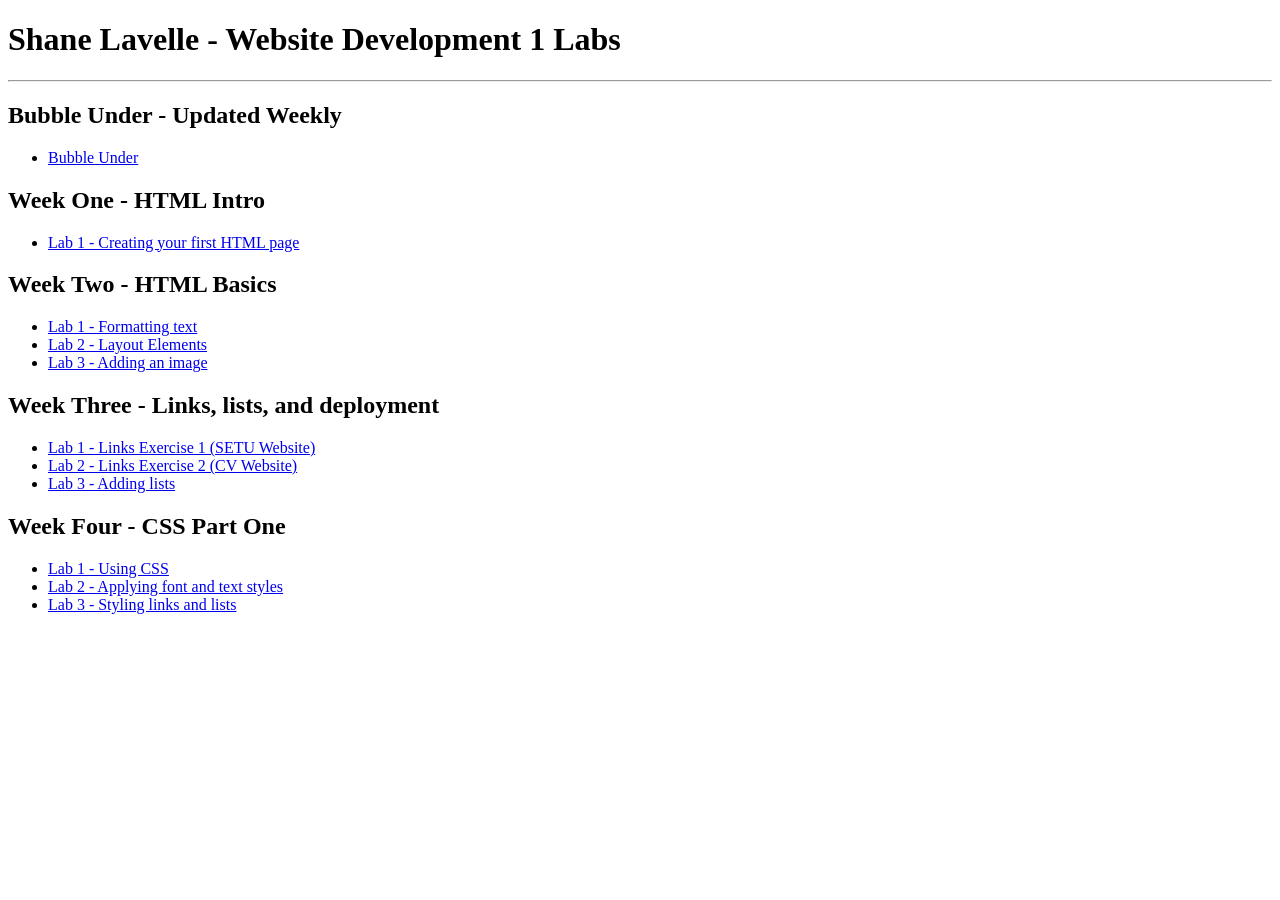
<file: index.html>
<!DOCTYPE html>
<html lang="en">

<head>
    <meta charset="UTF-8">
    <title>Shane Lavelle - Website Development 1 Labs</title>
</head>

<body>
    <h1>Shane Lavelle - Website Development 1 Labs</h1>

    <hr>

    <h2> Bubble Under - Updated Weekly</h2>
    <ul>
        <li>
            <a href="BubbleUnder/index.html">Bubble Under</a>
        </li>
    </ul>
    <h2> Week One - HTML Intro</h2>
    <ul>
        <li>
            <a href="week01/lab01/index.html">Lab 1 - Creating your first HTML page</a>
        </li>
    </ul>
    <h2> Week Two - HTML Basics</h2>
    <ul>
        <li>
            <a href="week02/lab01/index.html">Lab 1 - Formatting text</a>
        </li>
        <li>
            <a href="week02/lab02/index.html">Lab 2 - Layout Elements</a>
        </li>
        <li>
            <a href="week02/lab03/index.html">Lab 3 - Adding an image</a>
        </li>
    </ul>
    <h2> Week Three - Links, lists, and deployment</h2>
    <ul>
        <li>
            <a href="week03/lab01/index.html">Lab 1 - Links Exercise 1 (SETU Website)</a>
        </li>
        <li>
            <a href="week03/lab02/index.html">Lab 2 - Links Exercise 2 (CV Website)</a>
        </li>
        <li>
            <a href="week03/lab03/index.html">Lab 3 - Adding lists</a>
        </li>
    </ul>
      <h2> Week Four - CSS Part One</h2>
    <ul>
        <li>
            <a href="week04/lab01/index.html" target= "_blank">Lab 1 - Using CSS</a>
        </li>
        <li>
            <a href="week04/lab02/index.html" target= "_blank">Lab 2 - Applying font and text styles</a>
        </li>
        <li>
            <a href="week04/lab03/index.html" target= "_blank">Lab 3 - Styling links and lists</a>
        </li>
    </ul>
</body>

</html>
</file>
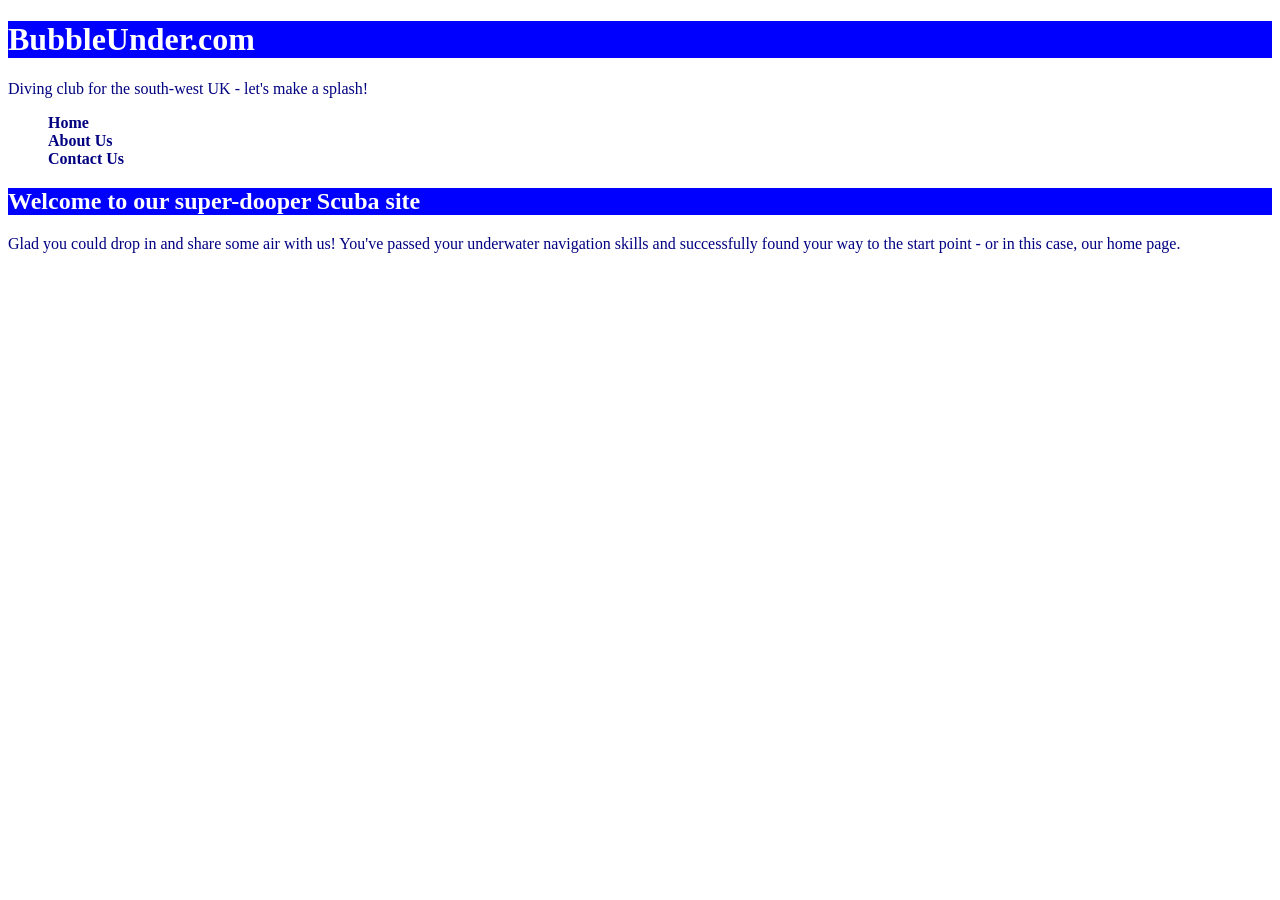
<file: BubbleUnder/index.html>
<!DOCTYPE html>
<html lang="en">
<head>
  <meta charset="UTF-8">
  <title>Bubble Under - The diving club for the south-west UK</title>
  <link rel="stylesheet" href = "css/style.css">
</head>

<body>

<header>
     <h1>BubbleUnder.com</h1>
     <p>Diving club for the south-west UK - let's make a splash!</p>
</header>

<nav>
  <ul>
    <li> <a href="index.html">Home</a> </li>
    <li> <a href="about.html">About Us</a> </li>
    <li> <a href="contact.html">Contact Us</a> </li>
  </ul>
</nav>


<main>
     <h2>Welcome to our super-dooper Scuba site</h2>
     <p>Glad you could drop in and share some air with us! You've passed your underwater navigation skills and successfully found your way to the start point - or in this case, our home page.</p>
</main>



</body>
</html>
</file>
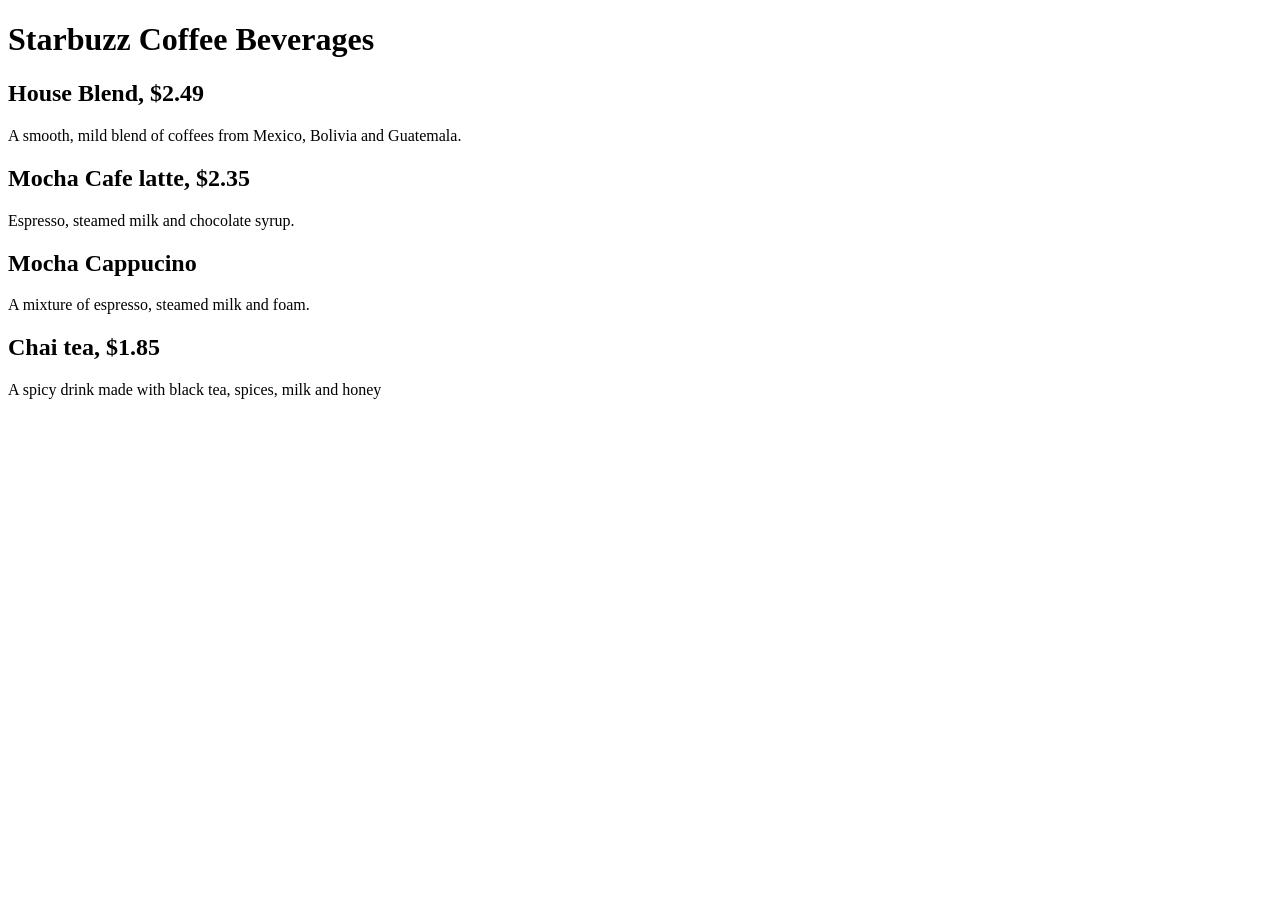
<file: week01/lab01/Index.html>
<!DOCTYPE html>
<html lang="en">
<head>
    <meta charset="UTF-8">
    <meta name="viewport" content="width=device-width, initial-scale=1.0">
    <title>Starbuzz Coffee</title>
</head>
<body>
    <h1>Starbuzz Coffee Beverages</h1>
    <h2>House Blend, $2.49</h2>
    <p>A smooth, mild blend of coffees from Mexico,
        Bolivia and Guatemala.</p>

    <h2>Mocha Cafe latte, $2.35</h2>
    <p> Espresso, steamed milk and chocolate syrup.</p>

    <h2>Mocha Cappucino</h2>
    <p>A mixture of espresso, steamed milk and foam.</p>

    <h2>Chai tea, $1.85</h2>       
    <p>A spicy drink made with black tea, spices,
        milk and honey</p>     
</body>
</html>
</file>
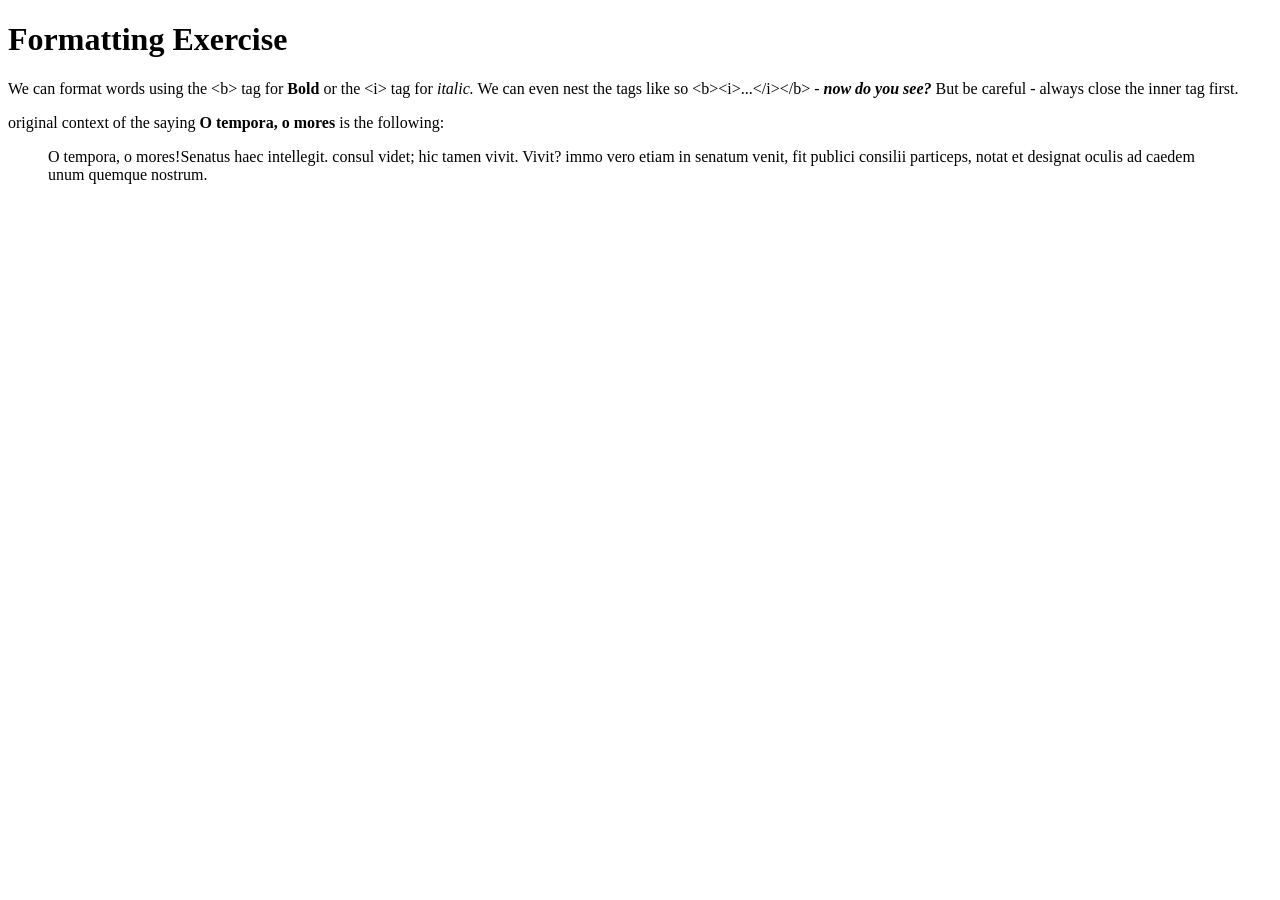
<file: week02/lab01/index.html>
<!DOCTYPE html>
<html lang="en">
  <head>
    <meta charset="UTF-8">
    <title>Exercise One - Formatting Text</title>
  </head>
  <body>
  
    <h1>Formatting Exercise</h1>

    <p>We can format words using the &lt;b&gt; tag for <b>Bold</b> or the &lt;i&gt; tag for <i>italic.</i> We can even nest the tags like so &lt;b&gt;&lt;i&gt;...&lt;/i&gt;&lt;/b&gt; - <b><i>now do you see?</i></b> But be careful - always close the inner tag first.</p>

    <p>original context of the saying <b>O tempora, o mores</b> is the following:</p>

   <blockquote> O tempora, o mores!Senatus haec intellegit. consul videt; hic tamen vivit. Vivit? immo vero etiam in senatum venit, fit publici consilii particeps, notat et designat oculis ad caedem unum quemque nostrum.</blockquote>
    
  </body>
</html>
</file>
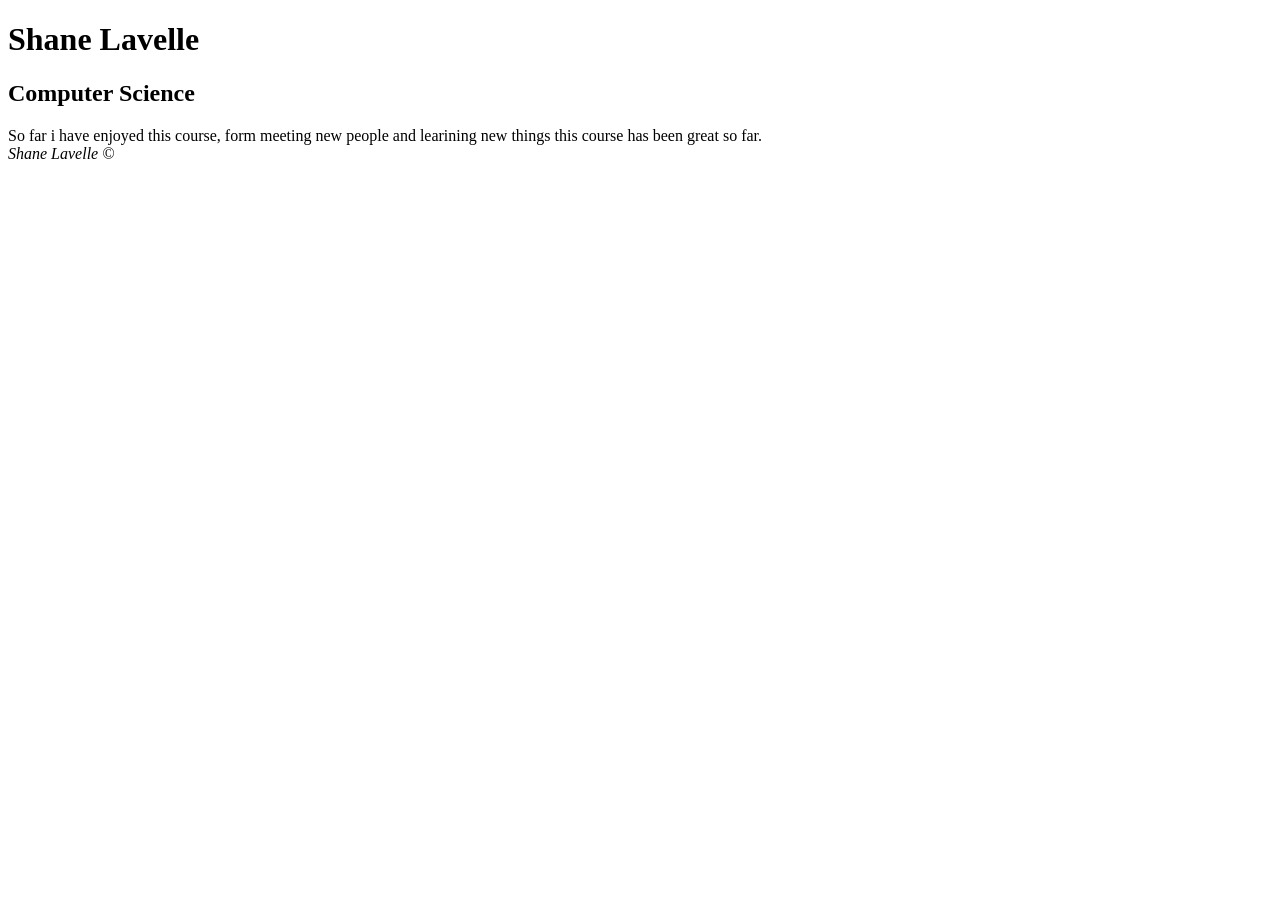
<file: week02/lab02/index.html>
<!DOCTYPE html>
<html lang="en">
<head>
  <meta charset="UTF-8">
  <title>Exercise Two - Layout</title>
</head>
<body>
<header><h1>Shane Lavelle</h1></header>
<main><h2>Computer Science</h2>So far i have enjoyed this course, form meeting new people and learining new things this course has been great so far.</main>
<footer><i>Shane Lavelle &copy;</i></footer>
</body>
</html>
</file>
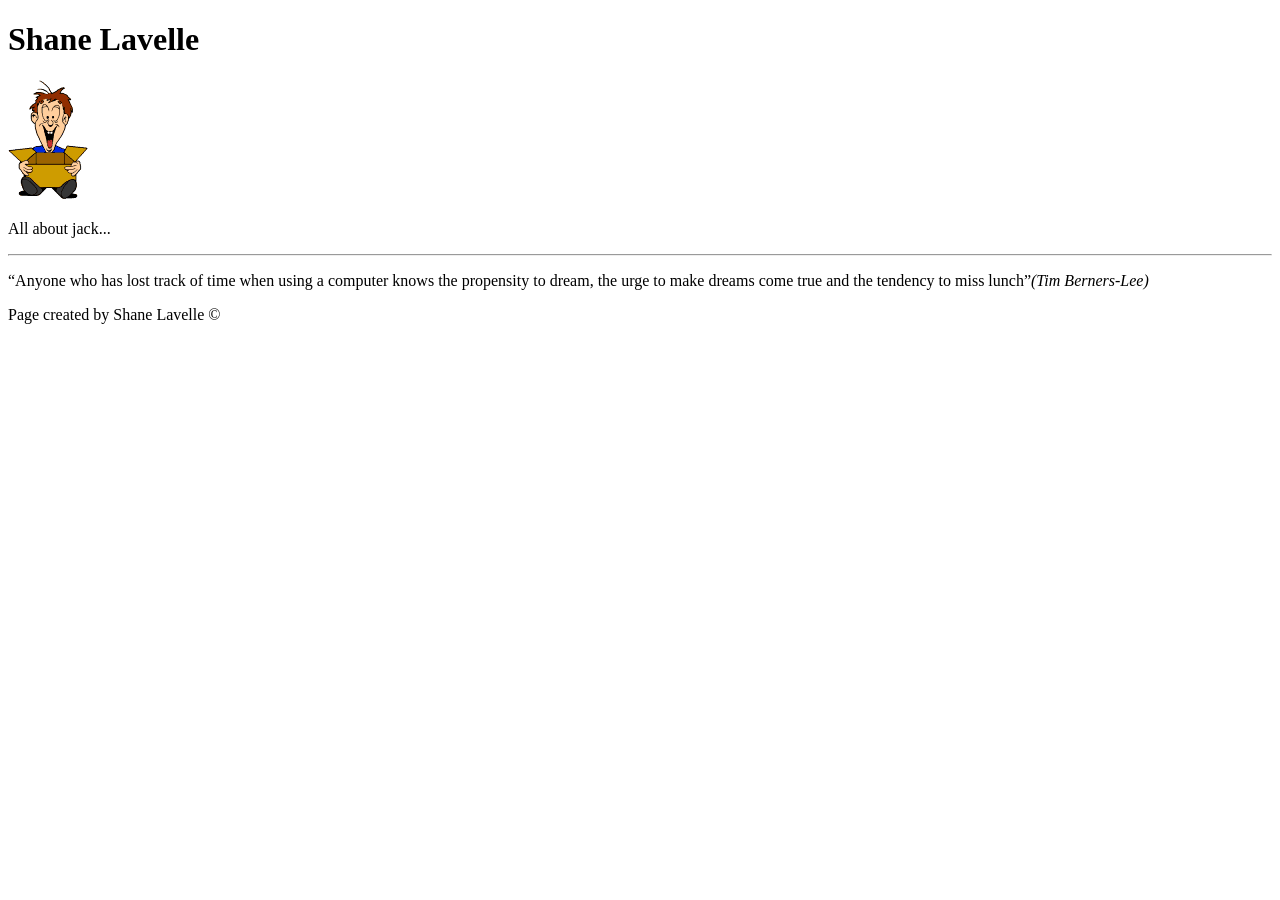
<file: week02/lab03/index.html>
<!DOCTYPE html>
<html lang="en">
<head>
  <meta charset="UTF-8">
  <title>Exercise Three - Image</title>
</head>
<body>
<header><h1>Shane Lavelle</h1></header>
<main><img src="images/jack.gif" alt="Picture of Jack" style="width:80px;height:120px;"></main>
<p>All about jack...</p>
<hr></hr>
<p><q>Anyone who has lost track of time when using a computer knows the propensity to dream, the urge to make dreams come true and the tendency to miss lunch</q><i>(Tim Berners-Lee)</i></p>
<p>Page created by Shane Lavelle &copy;</p>
</body>
</html>
</file>
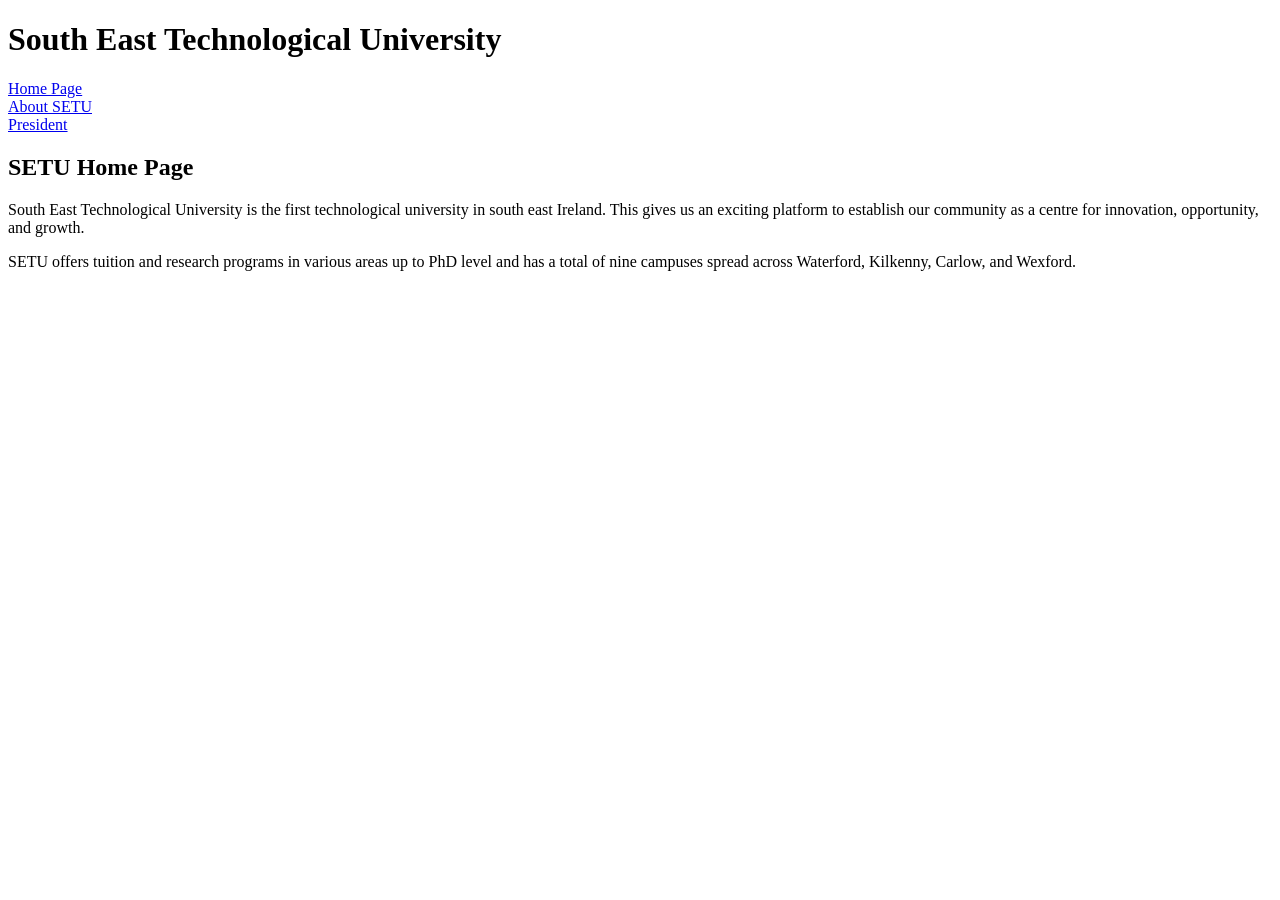
<file: week03/lab01/index.html>
<!DOCTYPE html>
<html lang="en">
<head>
  <meta charset="UTF-8">
  <title>SETU Home Page</title>
 </head>
 <body>
     <header>
        <h1> South East Technological University</h1>
     </header>
    <nav>
        <il>
     <a href="index.html">Home Page</a> <br>
     <a href="aboutus.html">About SETU</a> <br>
     <a href="president.html">President</a> <br>
        </il>

     </nav>
     <main>
  
        <h2>SETU Home Page</h2>
  
        <p>
             South East Technological University is the first technological university in south east Ireland. This gives us an exciting platform to establish our community as a centre for innovation, opportunity, and growth. 
        </p>
         
        <p>
            SETU offers tuition and research programs in various areas up to PhD level and has a total of nine campuses spread across Waterford, Kilkenny, Carlow, and Wexford.
        </p>
         
     </main>
     
   </body>
  </html>
</file>
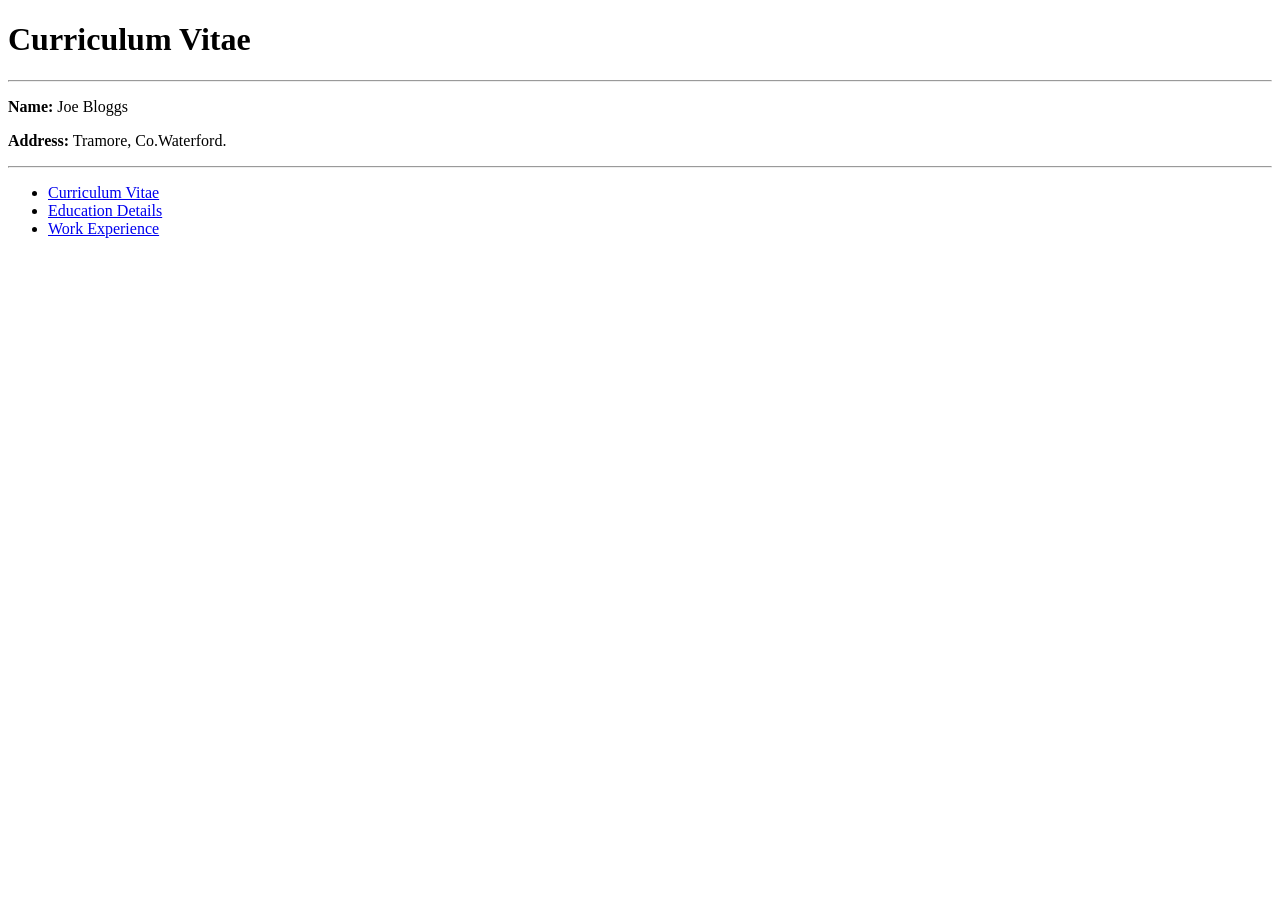
<file: week03/lab02/index.html>
<!DOCTYPE html>
<html lang="en">
<head>
  <meta charset="UTF-8">
  <title>CV</title>
</head>
<body>
<header><h1>Curriculum Vitae</h1></header>
<hr>
<main>
<p><b>Name:</b> Joe Bloggs</p>
<p><b>Address:</b> Tramore, Co.Waterford.</p>
<hr>
<nav>
  <ul>
  <li><a href="index.html">Curriculum Vitae</a></li>
  <li><a href="education.html">Education Details</a></li>
  <li><a href="work.html">Work Experience</a></li>
</ul>
</nav>
</main>
</body>
</html>
</file>
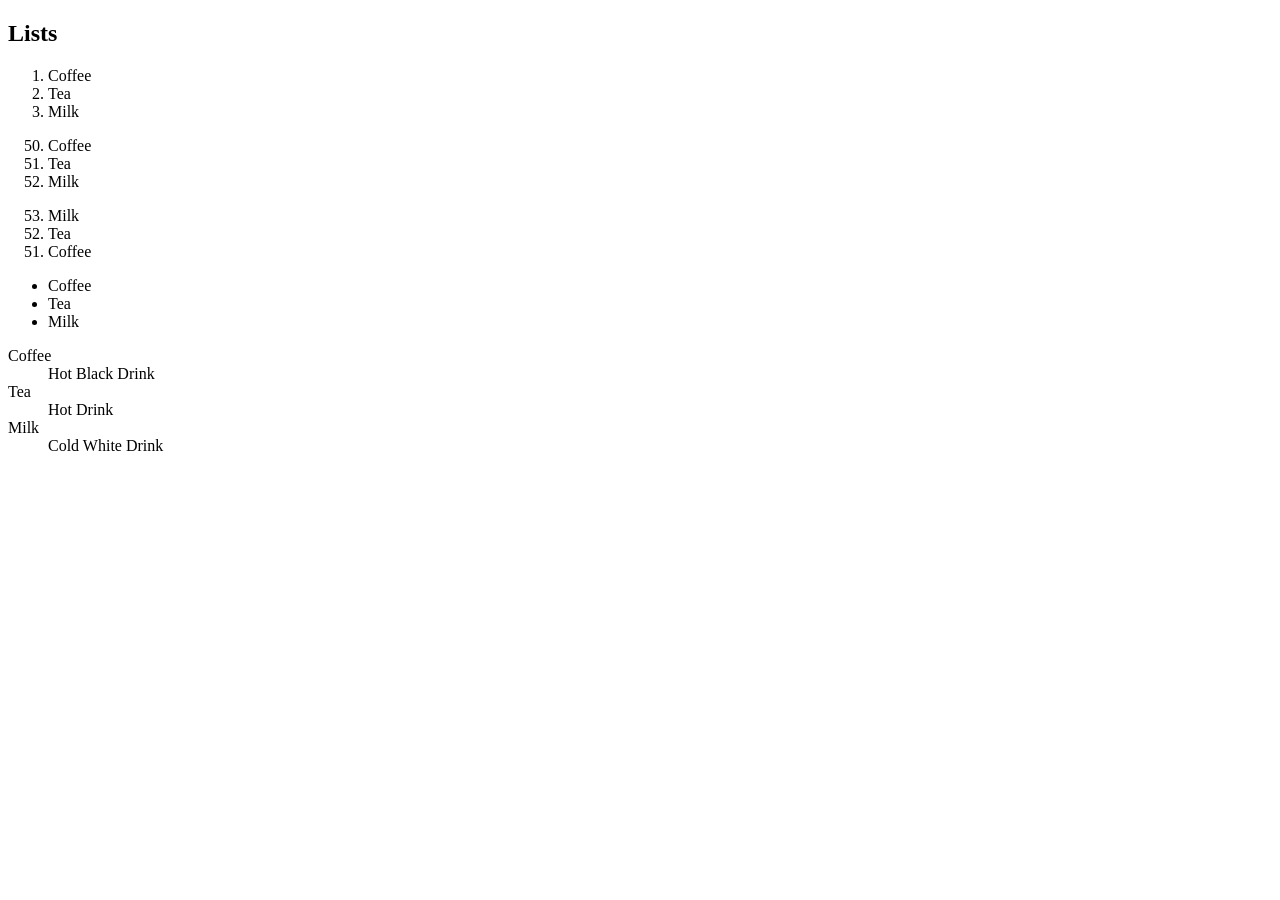
<file: week03/lab03/index.html>
<!DOCTYPE html>
<html lang="en">
<head>
    <meta charset="UTF-8">
    <meta name="viewport" content="width=, initial-scale=1.0">
    <title>Document</title>
</head>
<body>
<h2>Lists</h2>
<ol>
  <li>Coffee</li>
  <li>Tea</li>
  <li>Milk</li>
</ol>
<ol>
  <li value="50">Coffee</li>
  <li value="51">Tea</li>
  <li value="52">Milk</li>
</ol>
<ol>
  <li value="53">Milk</li>
  <li value="52">Tea</li>
  <li value="51">Coffee</li>
</ol>
<ul>
  <li>Coffee</li>
  <li>Tea</li>
  <li>Milk</li>
</ul>
<dl>
  <dt>Coffee</dt>
  <dd>Hot Black Drink</dd>

  <dt>Tea</dt>
  <dd>Hot Drink</dd>

  <dt>Milk</dt>
  <dd>Cold White Drink</dd>
</dl>
</body>
</html>
</file>
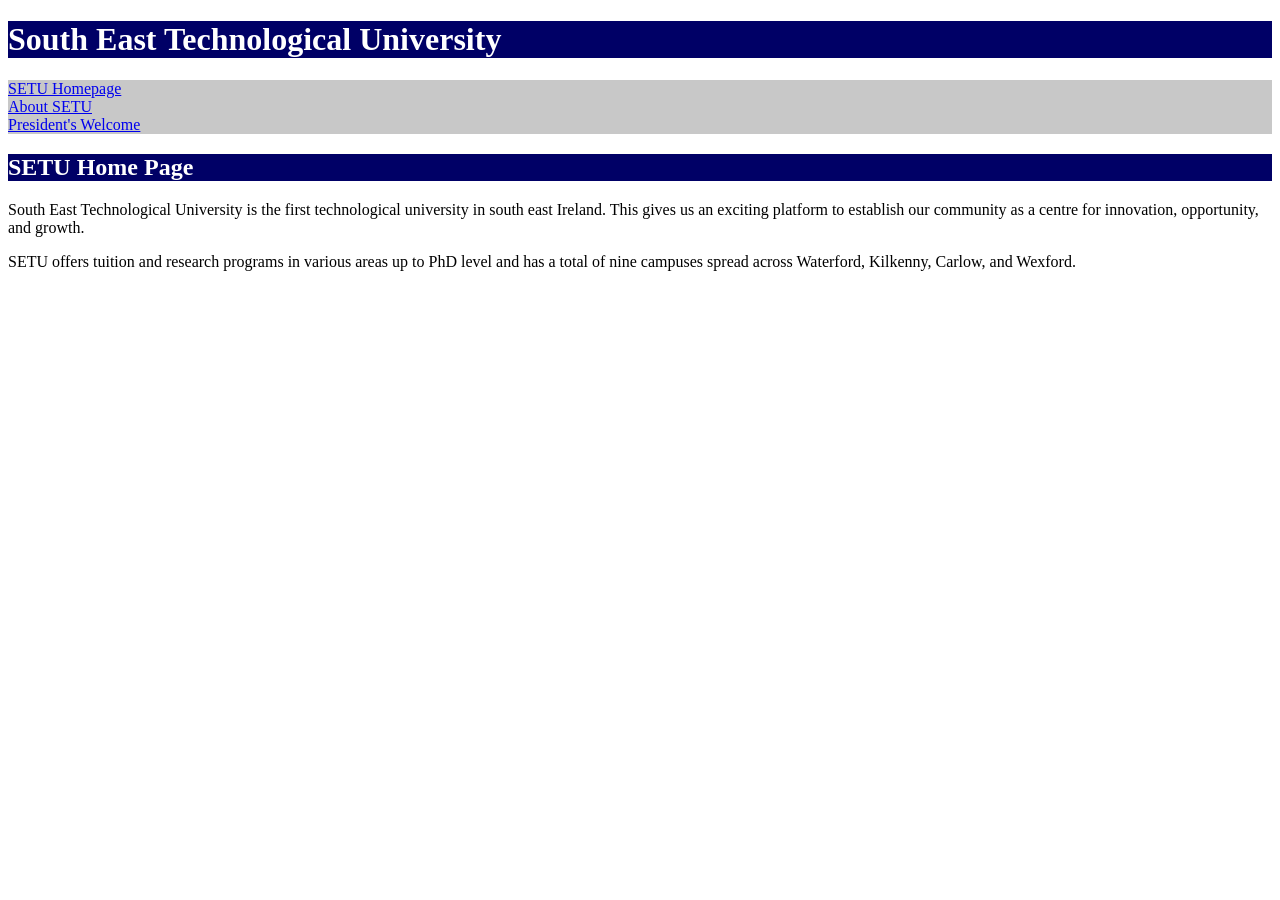
<file: week04/lab01/index.html>
<!DOCTYPE html>
<html lang="en">

<head>
   <meta charset="UTF-8">
   <title>SETU Home Page</title>
   <link rel="stylesheet" href = "css/style.css">
</head>

<body>
   <header>
      <h1>South East Technological University</h1>
   </header>

   <nav>
      <a href="index.html">SETU Homepage</a> <br>
      <a href="aboutus.html">About SETU</a> <br>
      <a href="president.html">President's Welcome</a>
   </nav>
   
   <main>

      <h2>SETU Home Page</h2>

      <p>
         South East Technological University is the first technological university in south east Ireland. This gives us
         an exciting platform to establish our community as a centre for innovation, opportunity, and growth.
      </p>

      <p>
         SETU offers tuition and research programs in various areas up to PhD level and has a total of nine campuses
         spread across Waterford, Kilkenny, Carlow, and Wexford.
      </p>

   </main>

</body>

</html>
</file>
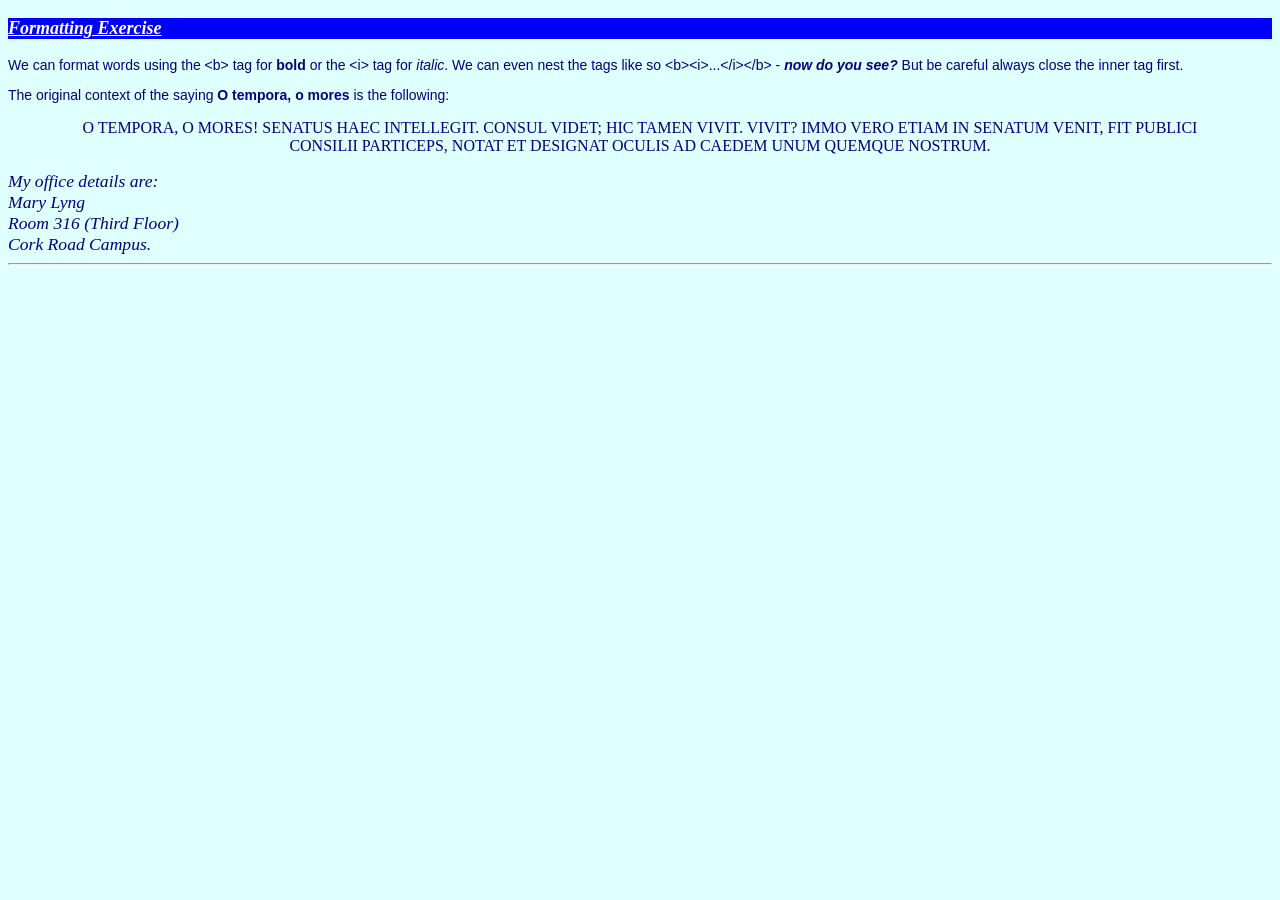
<file: week04/lab02/index.html>
<!DOCTYPE html>
<html lang="en">
<head>
  <meta charset="UTF-8">
  <title>Formatting Exercise</title>
  <link rel="stylesheet" href = "css/exercise.css">
</head>
<body>
<header>
<h3>Formatting Exercise</h3>
</header>
<main>
<p>We can format words using the &lt;b&gt; tag for <b>bold</b> or the &lt;i&gt; tag for <em>italic</em>.
We can even nest the tags like so &lt;b&gt;&lt;i&gt;...&lt;/i&gt;&lt;/b&gt; - <b><i>now do you see?</i></b> But
be careful always close the inner tag first.</p>

<p>The original context of the saying <b>O tempora, o mores</b> is
the following:</p>
<blockquote>
O tempora, o mores!
Senatus haec intellegit. consul videt; hic tamen vivit.
Vivit? immo vero etiam in senatum venit, fit publici consilii particeps,
notat et designat oculis ad caedem unum quemque nostrum.
</blockquote>
<address>
My office details are:<br>
Mary Lyng<br>
Room 316 (Third Floor)<br>
Cork Road Campus.
</address>
<hr>
</main>
</body>
</html>
</file>
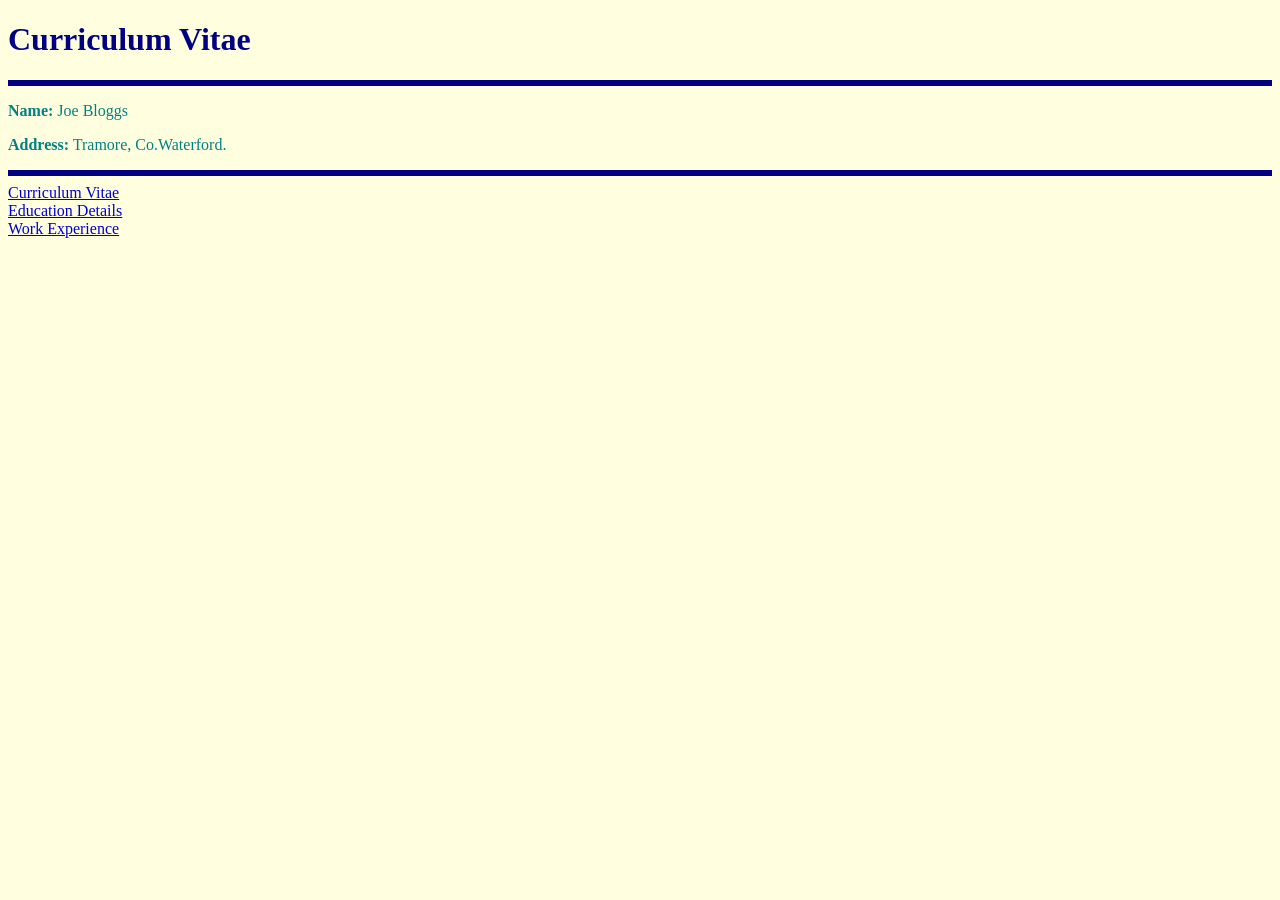
<file: week04/lab03/index.html>
<!DOCTYPE html>
<html lang="en">

<head>
  <meta charset="UTF-8">
  <title>CV</title>
  <link rel="stylesheet" href = "css/cvstyle.css">
</head>

<body>
  <header>
    <h1>Curriculum Vitae</h1>
  </header>
  
  <hr>
  
  <main>
    <p><b>Name: </b>Joe Bloggs</p>
    <p><b>Address:</b> Tramore, Co.Waterford.</p>
    <hr>
    
    <nav>
      <a href="index.html">Curriculum Vitae</a><br>
      <a href="education.html">Education Details</a><br>
      <a href="work.html">Work Experience</a>
    </nav>
    
  </main>

</body>

</html>
</file>
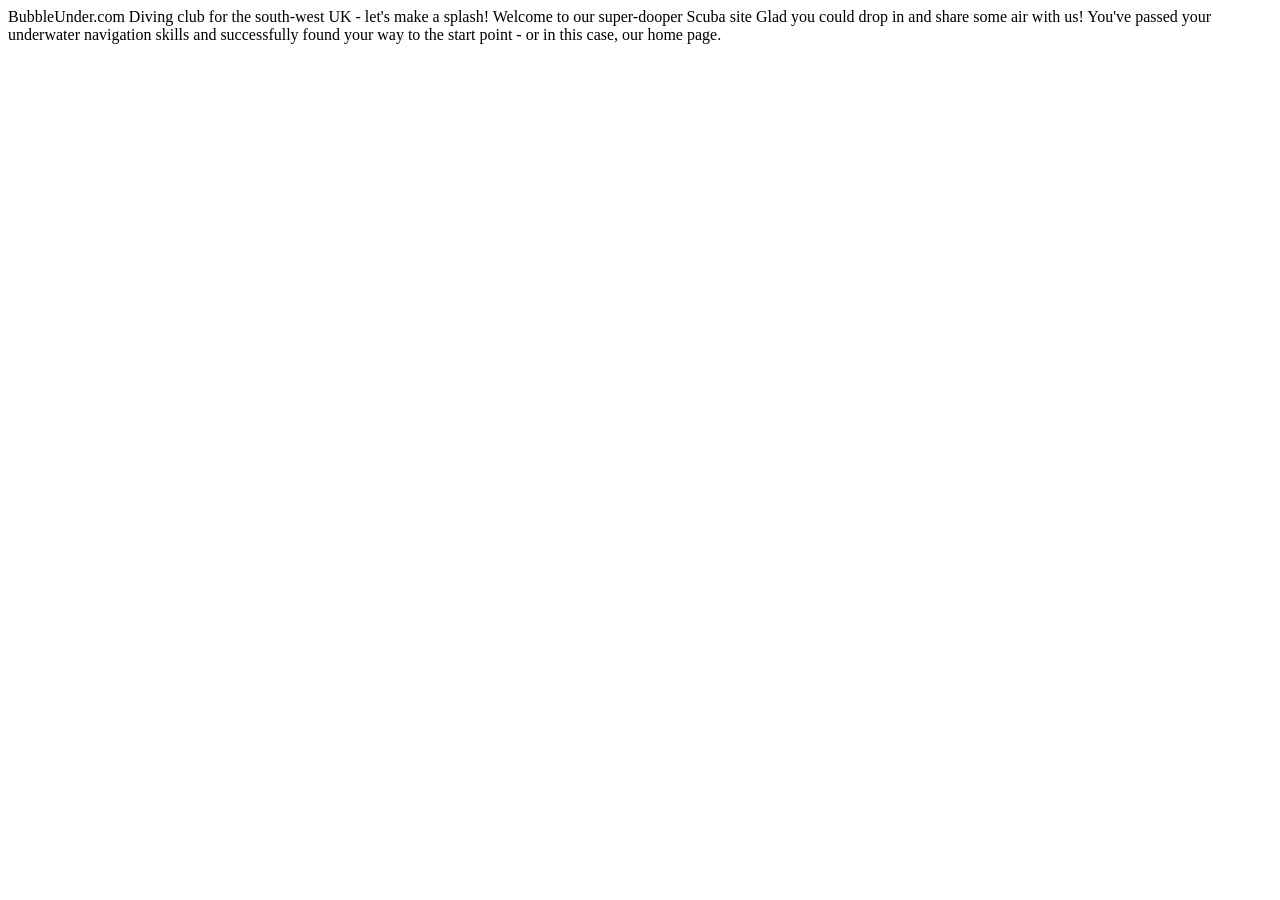
<file: week02/lab04/BubbleUnder/index.html>
<!DOCTYPE html>
<html lang="en">
<head>
  <meta charset="UTF-8">
  <title>Bubble Under - The diving club for the south-west UK</title>
</head>

<body>

BubbleUnder.com
Diving club for the south-west UK - let's make a splash!

Welcome to our super-dooper Scuba site
Glad you could drop in and share some air with us! You've passed
your underwater navigation skills and successfully found your way to
the start point - or in this case, our home page.

</body>
</html>
</file>
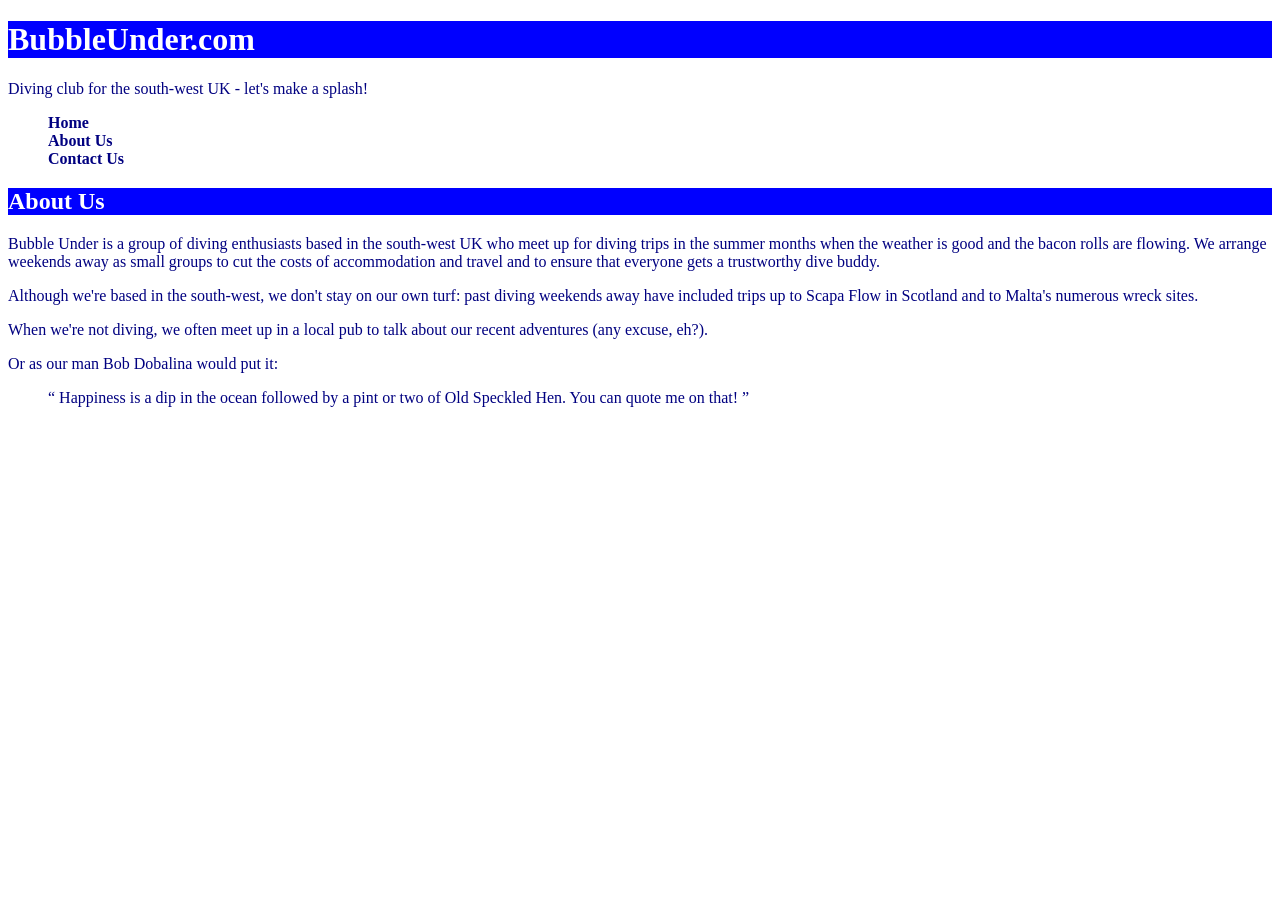
<file: BubbleUnder/about.html>
<!DOCTYPE html>
<html lang="en">
<head>
  <meta charset="UTF-8">
  <title>Bubble Under - The diving club for the south-west UK</title>
  <link rel="stylesheet" href = "css/style.css">
</head>

<body>

<header>
     <h1>BubbleUnder.com</h1>
     <p>Diving club for the south-west UK - let's make a splash!</p>
</header>

<nav>
  <ul>
    <li> <a href="index.html">Home</a> </li>
    <li> <a href="about.html">About Us</a> </li>
    <li> <a href="contact.html">Contact Us</a> </li>
  </ul>
</nav>


<main>
    <h2>About Us</h2>
    <p>Bubble Under is a group of diving enthusiasts based in the
        south-west UK who meet up for diving trips in the summer
        months when the weather is good and the bacon rolls are
        flowing. We arrange weekends away as small groups to cut
        the costs of accommodation and travel and to ensure that
        everyone gets a trustworthy dive buddy.</p>
    <p>Although we're based in the south-west, we don't stay on
        our own turf: past diving weekends away have included
        trips up to Scapa Flow in Scotland and to Malta's numerous
        wreck sites.</p>
    <p>When we're not diving, we often meet up in a local pub to
        talk about our recent adventures (any excuse, eh?).</p>
    <p>Or as our man Bob Dobalina would put it:</p>
    <blockquote><q>
      Happiness is a dip in the ocean followed by a pint or
          two of Old Speckled Hen. You can quote me on that!
    </q></blockquote>
</main>


</body>
</html>
</file>
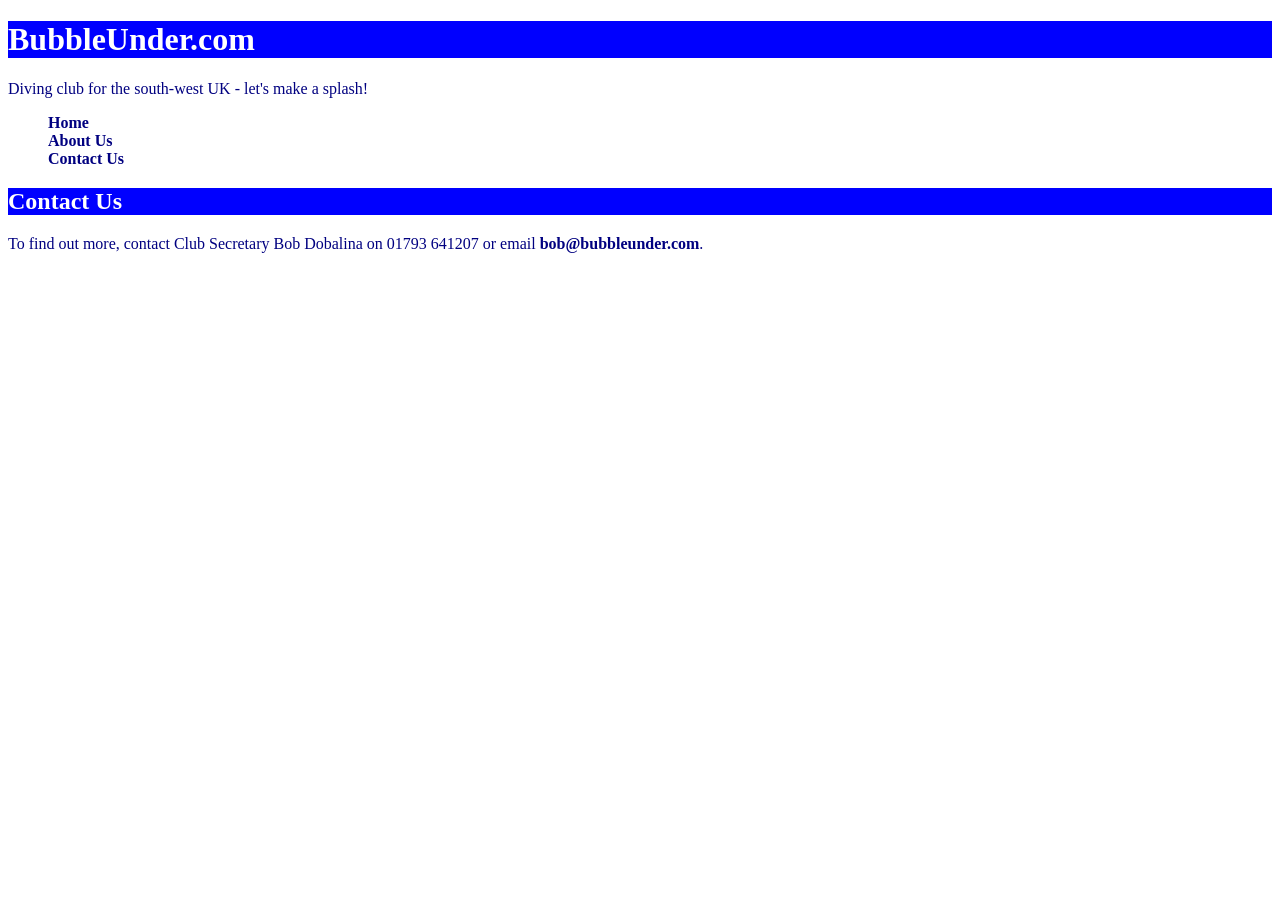
<file: BubbleUnder/contact.html>
<!DOCTYPE html>
<html lang="en">
<head>
  <meta charset="UTF-8">
  <title>Bubble Under - The diving club for the south-west UK</title>
  <link rel="stylesheet" href = "css/style.css">
</head>

<body>

<header>
     <h1>BubbleUnder.com</h1>
     <p>Diving club for the south-west UK - let's make a splash!</p>
</header>

<nav>
  <ul>
    <li> <a href="index.html">Home</a> </li>
    <li> <a href="about.html">About Us</a> </li>
    <li> <a href="contact.html">Contact Us</a> </li>
  </ul>
</nav>


<main>
    <h2>Contact Us</h2>
    <p>To find out more, contact Club Secretary Bob Dobalina on 01793 641207 or email <a href ="mailto:bob@bubbleunder.com">bob@bubbleunder.com</a>.</p>
</main>


</body>
</html>
</file>
<file: BubbleUnder/css/style.css>
p, blockquote {
    color: navy;
}

h1, h2{
    color: white;
    background-color: #0000ff;
}
ul {
	list-style-type:none;
}

a {
	font-weight: bold;
}

a:link, a:visited {
   color: navy;
   text-decoration:none;
}

a:hover {
   text-decoration:underline;
   color: white;
   background-color: navy;
}

a:active {
   color: orange;
   background-color: navy;
}
</file>
<file: week04/lab01/css/style.css>
h1, h2 {
   background-color: #000066;
   color: white;
}
nav { 
    background-color: rgb(200, 200, 200)
}
</file>
<file: week04/lab02/css/exercise.css>
body {
   background-color: #E0FFFF;
   color: navy;
   font-family: Garamond, serif;
}
h3 { 
    background-color: blue;
    color: white;
    font-size: 18px;
    font-style: italic;
    text-decoration: underline;
}
p {
    color: #000080;
    font-size: 14px;
    font-family: Verdana, Helvetica, sans-serif;

}
blockquote {
    
    text-transform: uppercase;
    text-align: center;
}
address {
    font-size: 110%;
}
</file>
<file: week04/lab03/css/cvstyle.css>
body {
   background-color: #FFFFE0;
   color: teal;
   font-family: BookAntiqua, serif;
}
h1 {
     color: navy;
}
h2 {
     color: navy;
}
hr {
    border-width: 0px;
    color: navy;
    background-color: navy;
    height: 6px;
}
a {
    font-style: bold;
}
a:link {
    color: #0000CD;
}
a:visited{
    color: black
}
a:hover {
    text-decoration: none;
}
a:active {
    color: aqua;
    background-color: navy;
}
</file>
